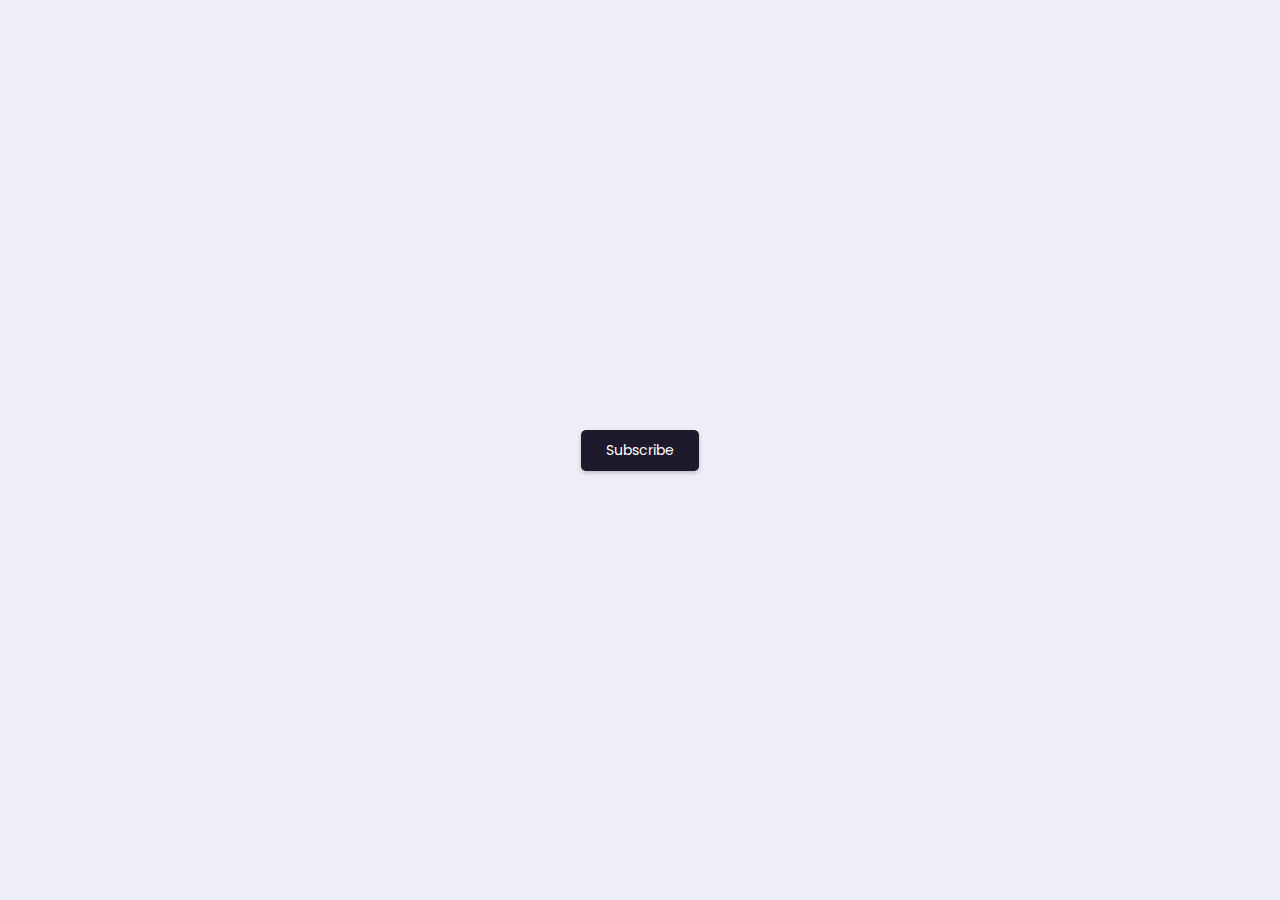
<file: Modal/index.html>
<!DOCTYPE html>
<html lang="en">
<head>
    <meta charset="UTF-8">
    <meta name="viewport" content="width=device-width, initial-scale=1.0">
    <title>Document</title>
    <link rel="stylesheet" href="style.css">
</head>
<body>
    <button id="open">
        Subscribe
    </button>
    
    <div class="modal-container" id="modal_container">
        <div class="modal">
             <span id="close"> X  </span>
             <div class="modal-inner">
            <h1>Get Our Content In Your Inbox</h1>
            <p>Subscribe to be the first to know when we drop a new content.</p>
           <input type="text" placeholder="Email Address"><button class="submit ">Submit</button><br/>
          </div>
        </div>
    </div>
    <script>
const open = document.getElementById('open');
const close = document.getElementById('close');
const modal = document.getElementById('modal_container');

open.addEventListener('click', () => {
	modal.classList.add('show');
});

close.addEventListener('click', () => {
	modal.classList.remove('show');
});


    </script>
</body>
</html>
</file>
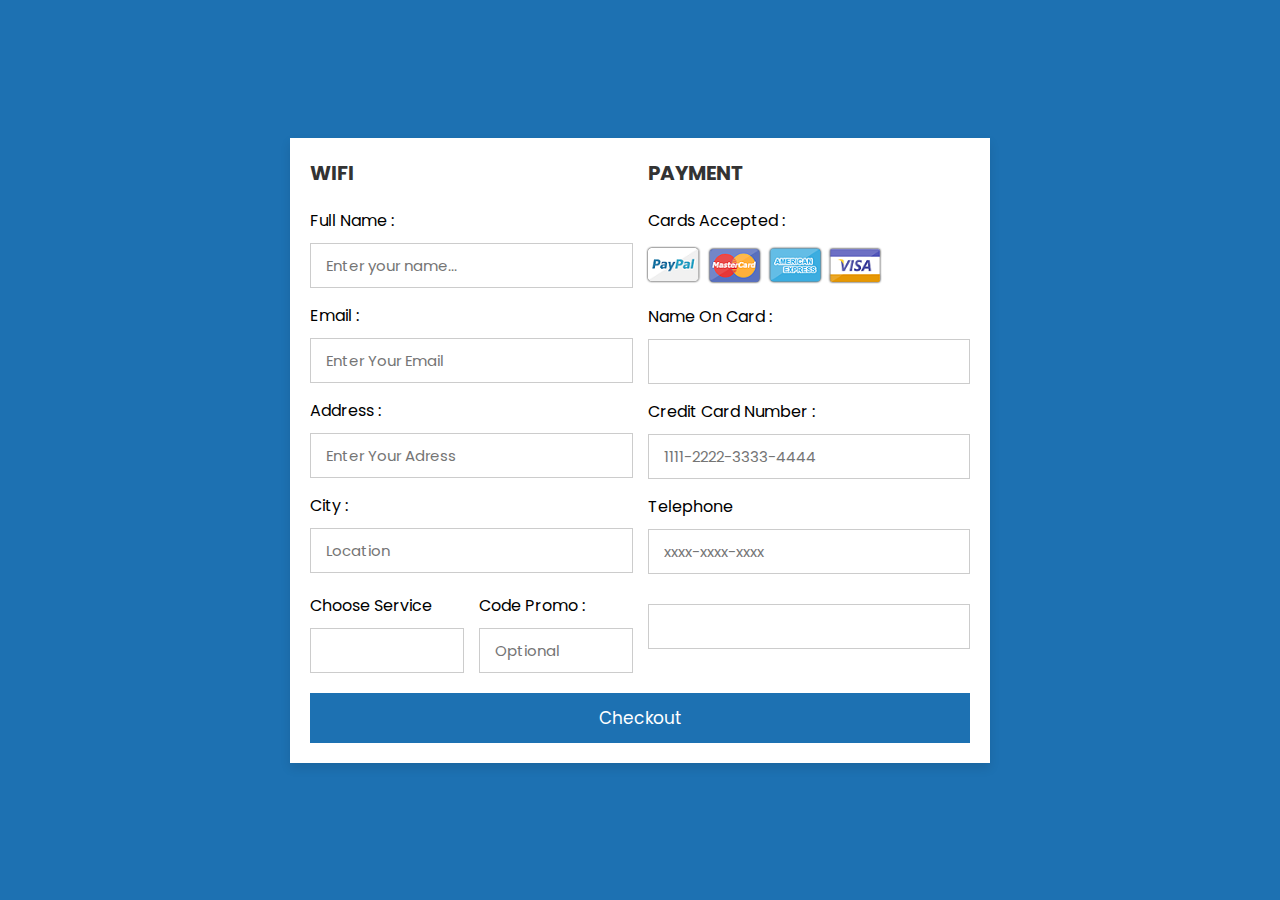
<file: paymentgateway/index.html>
<!DOCTYPE html>
<html lang="en">
<head>
    <meta charset="UTF-8">
    <meta http-equiv="X-UA-Compatible" content="IE=edge">
    <meta name="viewport" content="width=device-width, initial-scale=1.0">
    
    <!-- custom css file link  -->
    <link rel="stylesheet" href="css/style.css">

</head>
<body>

<div class="container">

    <form action="">

        <div class="row">

            <div class="col">

                <h3 class="title">WIfi </h3>

                <div class="inputBox">
                    <span>full name :</span>
                    <input type="text" placeholder="Enter your name...">
                </div>
                <div class="inputBox">
                    <span>email :</span>
                    <input type="email" placeholder="Enter Your Email">
                </div>
                <div class="inputBox">
                    <span>address :</span>
                    <input type="text" placeholder="Enter Your Adress">
                </div>
                <div class="inputBox">
                    <span>city :</span>
                    <input type="text" placeholder="Location">
                </div>

                <div class="flex">
                    <div class="inputBox">
                        <span>Choose Service</span>
                        <input type="text" placeholder="">
                    </div>
                    <div class="inputBox">
                        <span>Code Promo :</span>
                        <input type="text" placeholder="Optional">
                    </div>
                </div>

            </div>

            <div class="col">

                <h3 class="title">payment</h3>

                <div class="inputBox">
                    <span>cards accepted :</span>
                    <img src="images/card_img.png" alt="">
                </div>
                <div class="inputBox">
                    <span>name on card :</span>
                    <input type="text" placeholder="">
                </div>
                <div class="inputBox">
                    <span>credit card number :</span>
                    <input type="number" placeholder="1111-2222-3333-4444">
                </div>
                <div class="inputBox">
                    <span>Telephone</span>
                    <input type="text" placeholder="xxxx-xxxx-xxxx">
                </div>

                <div class="flex">
                    <div class="inputBox">
                        <span> </span>
                        <input type="number" placeholder="">
                    </div>
                </div>

            </div>
    
        </div>

        <input type="submit" value="checkout" class="submit-btn">

    </form>

</div>    
    
</body>
</html>
</file>
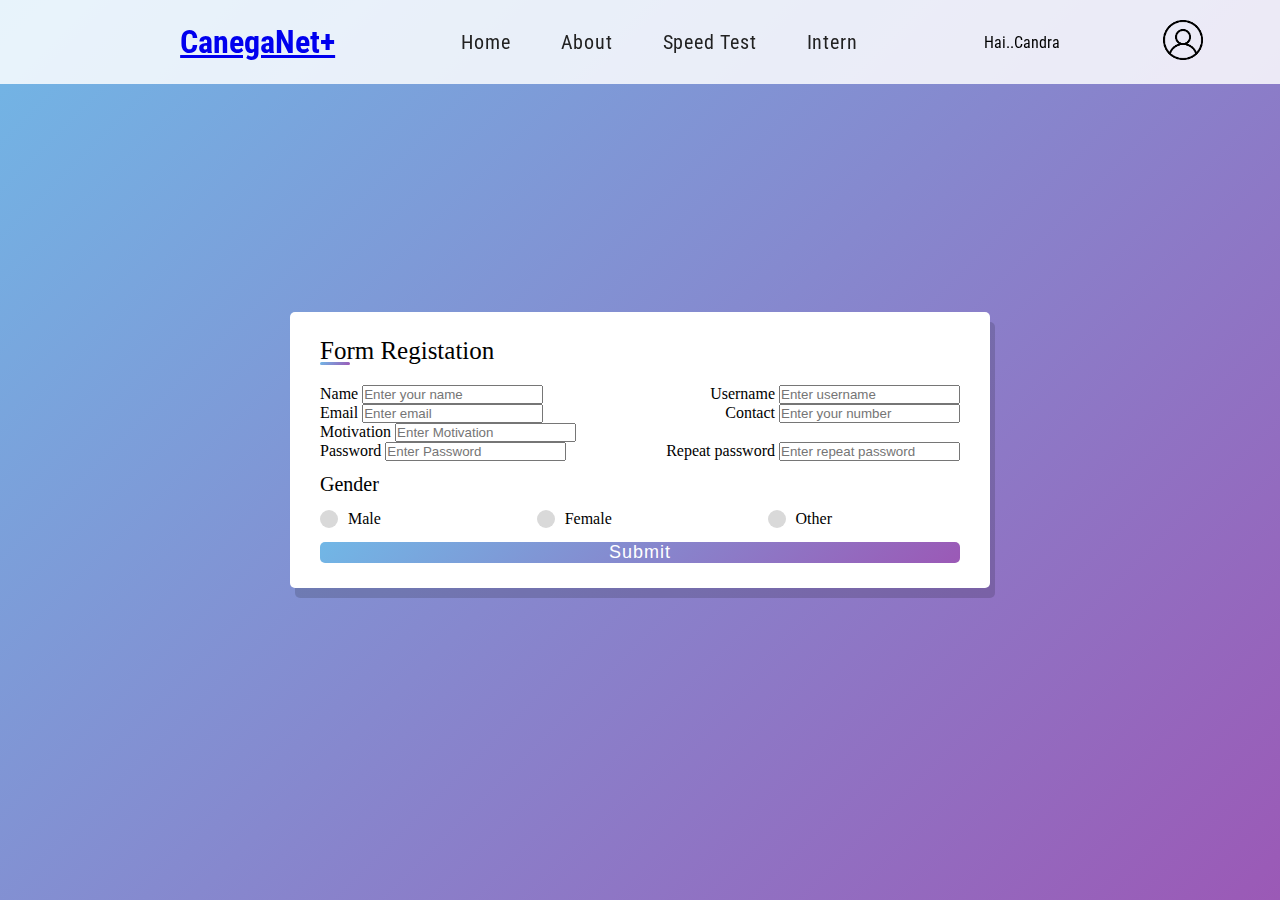
<file: intern.html>
<!DOCTYPE html>
<html lang="en">
<head>
    <meta charset="UTF-8">
    <meta name="viewport" content="width=device-width, initial-scale=1.0">
    <title>CanegaNet+</title>
    <link rel="stylesheet" href="intern.css">
    <link rel="icon" href="logo2.png">

</head>
<body>
    <!--MENUUU-->
    <header>
        <div class="dot-animation"><span></span><span></span><span></span><span></span><span></span></div>
  
        <input type="checkbox" name="" id="chek">
        <label for="chek" class="fas fa-bars"></label>
        <a href="index.html">
        <h1 style="text-decoration: none;" class="logo">CanegaNet+</h1>
     </a>   
        <nav>
           <a href="indexlogin.html">home</a>
           <a href="#about">about</a>
           <a href="speed2.html">Speed Test</a>
           <a href="intern.html">Intern</a>
        </nav>
        <p>Hai..Candra</p>
           <a href="Profilee/index.html">
              
               <img style="height: 40px;" src="profil1.png" alt="">
           </a>
       
     </header>

    <div class="container">
        <div class="title">Form Registation</div>
        <div class="content">
            <form action="index.html">
                <div class="user-details">
                    <div class="input-inbox">
                        <span class="details">Name</span>
                        <input type="text" placeholder="Enter your name" required>
                    </div>
                    <div class="input-inbox">
                        <span class="details">Username</span>
                        <input type="text" placeholder="Enter username" required>
                    </div>
                    <div class="input-inbox">
                        <span class="details">Email</span>
                        <input type="text" placeholder="Enter email" required>
                        <div class="input-inbox">
                            <span class="details">Motivation</span>
                            <input type="text" placeholder="Enter Motivation" required>
                        </div>
                    </div>
                    <div class="input-inbox">
                        <span class="details">Contact</span>
                        <input type="text" placeholder="Enter your number" required>
                    </div>
                    <div class="input-inbox">
                        <span class="details">Password</span>
                        <input type="password" placeholder="Enter Password" required>
                    </div>
                    <div class="input-inbox">
                        <span class="details">Repeat password</span>
                        <input type="password" placeholder="Enter repeat password" required>
                    </div>
                </div>
                <div class="gender-details">
                    <input type="radio" name="gender" id="dot-1">
                    <input type="radio" name="gender" id="dot-2">
                    <input type="radio" name="gender" id="dot-3">
                    <span class="gender-title"> Gender</span>
                    <div class="category">
                    <label for="dot-1">
                        <span class="dot one"></span>
                        <span class="gender">Male</span>
                    </label>
                    <label for="dot-2">
                        <span class="dot two"></span>
                        <span class="gender">Female</span>
                    </label>
                    <label for="dot-3">
                        <span class="dot three"></span>
                        <span class="gender">Other</span>
                    </label>
                    </div>
                </div>
                <div class="button">
                    <input type="submit" value="Submit">
                </div>
            </form>
        </div>
    </div>
</body>
</html>
</file>
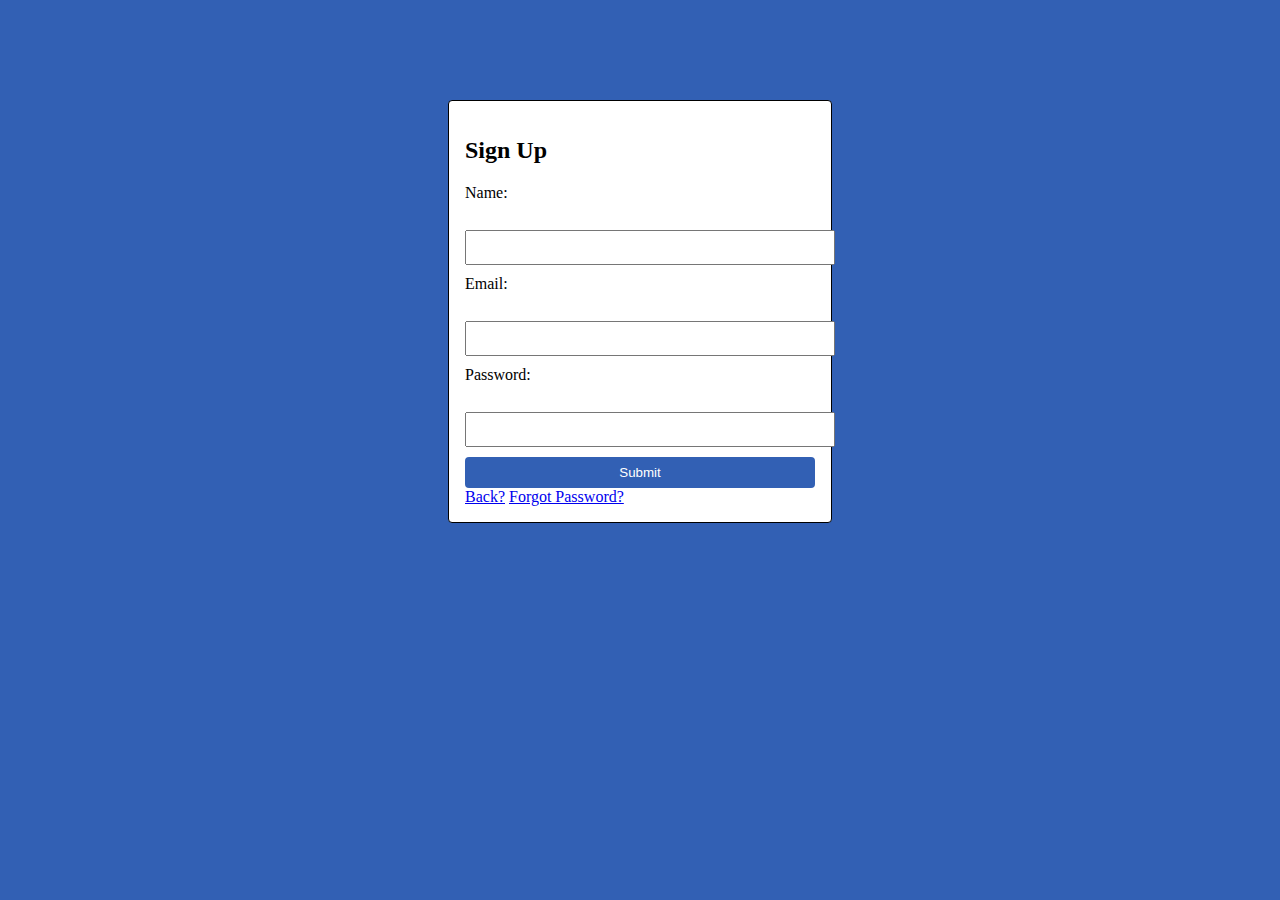
<file: signup.html>
<!DOCTYPE html>
<html>
<head>
    <link rel="stylesheet" type="text/css" href="signup.css">
</head>
<body>
    <div class="signup-container">
        <h2>Sign Up</h2>
        <form class="signup-form">
            <label for="name">Name:</label><br>
            <input type="text" id="name" name="name" class="signup-input" required><br>
            <label for="email">Email:</label><br>
            <input type="email" id="email" name="email" class="signup-input" required><br>
            <label for="password">Password:</label><br>
            <input type="password" id="password" name="password" class="signup-input" required><br>
            <input type="submit" value="Submit" class="signup-submit">
        </form>
        <a href="index.html">Back?</a>
        <a href="index.html">Forgot Password?</a>
    </div>
</body>
</html>
</file>
<file: Modal/style.css>
@import url('https://fonts.googleapis.com/css?family=Poppins&display=swap');

* {
	box-sizing: border-box;
}

body {
	background-color: #EDEEF6;
	font-family: 'Poppins', sans-serif;
	display: flex;
	align-items: center;
	justify-content: center;
	min-height: 100vh;
	margin: 0;
}

button {
	background-color: rgb(31, 25, 44);
	border: 0;
	border-radius: 5px ;
	box-shadow: 0 2px 4px rgba(0, 0, 0, 0.2);
	cursor: pointer;
	color: #fff;
	font-family: inherit;
	font-size: 14px;
	padding: 10px 25px;

}

.modal-container {
	position: fixed;
	background-color: rgba(0, 0, 0, 0.3);
	display: flex;
	align-items: center;
	justify-content: center;
	opacity: 0;
	top: 0;
	left: 0;
	height: 100vh;
	width: 100vw;
	transition: opacity 0.3s ease;
	pointer-events: none;
}

.modal-container.show {
	opacity: 1;
	pointer-events: auto;
}

.modal-inner {
	background-color: #fff;
	border-radius: 5px;
	box-shadow: 0 2px 4px rgba(0, 0, 0, 0.2);
	padding: 75px 50px;
	text-align: center;
	height: 20em;
	width: 600px;
	max-width: 100%;
/* 	transform: translateY(-200%); */
/* 	transition: transform 0.3s ease; */
}


.modal-inner h1 {
	margin: 0;
}

.modal-inner p {
	font-size: 14px;
	opacity: 0.7;
}
input{
	height:3em;
	width: 250px;
	outline:none;
	padding-left: 1em;
	margin-top: 1em;
}
.submit{
	border-top-left-radius: 0;
	border-bottom-left-radius: 0;
	margin-top: 15px;
	height:40.5px;
}
span{

	float: right;
    font-size: 18px;
    font-weight: 600;
	line-height: 1;
	margin:20px 25px 0;
    color: rgba(0, 0, 0, 0.6);
    text-shadow: none;
    opacity: .5;
	cursor: pointer;
	height: 10px;
}
</file>
<file: paymentgateway/css/style.css>
@import url('https://fonts.googleapis.com/css2?family=Poppins:wght@100;300;400;500;600&display=swap');

*{
  font-family: 'Poppins', sans-serif;
  margin:0; padding:0;
  box-sizing: border-box;
  outline: none; border:none;
  text-transform: capitalize;
  transition: all .2s linear;
}

.container{
  display: flex;
  justify-content: center;
  align-items: center;
  padding:25px;
  min-height: 100vh;
  background: linear-gradient(90deg, #1d71b2 60%, #1d71b2 40.1%);
}

.container form{
  padding:20px;
  width:700px;
  background: #fff;
  box-shadow: 0 5px 10px rgba(0,0,0,.1);
}

.container form .row{
  display: flex;
  flex-wrap: wrap;
  gap:15px;
}

.container form .row .col{
  flex:1 1 250px;
}

.container form .row .col .title{
  font-size: 20px;
  color:#333;
  padding-bottom: 5px;
  text-transform: uppercase;
}

.container form .row .col .inputBox{
  margin:15px 0;
}

.container form .row .col .inputBox span{
  margin-bottom: 10px;
  display: block;
}

.container form .row .col .inputBox input{
  width: 100%;
  border:1px solid #ccc;
  padding:10px 15px;
  font-size: 15px;
  text-transform: none;
}

.container form .row .col .inputBox input:focus{
  border:1px solid #000;
}

.container form .row .col .flex{
  display: flex;
  gap:15px;
}

.container form .row .col .flex .inputBox{
  margin-top: 5px;
}

.container form .row .col .inputBox img{
  height: 34px;
  margin-top: 5px;
  filter: drop-shadow(0 0 1px #000);
}

.container form .submit-btn{
  width: 100%;
  padding:12px;
  font-size: 17px;
  background: #1d71b2;
  color:#fff;
  margin-top: 5px;
  cursor: pointer;
}

.container form .submit-btn:hover{
  background: #28387d;
}
</file>
<file: intern.css>
@import url("https://fonts.googleapis.com/css2?family=Roboto+Condensed:wght@300;400;700&display=swap");

*{
    margin: 0;
    padding: 0;
    box-sizing: border-box;
}
body{
    height: 100vh;
    display: flex;
    justify-content: center;
    align-items: center;
    padding: 10px;
    background: linear-gradient(135deg, #71b7e6, #9b59b6) ;

}
header{
    width: 100%;
    padding: 20px 6%;
    position: fixed;
    top: 0;
    right: 0;
    left: 0;
    display: flex;
    justify-content: space-between;
    align-items: center;
    z-index: 999;
    font-family: "Roboto Condensed", sans-serif;

    background-color: #ffffffd5;
  }
  
  header h1 .logo img{
    height: 80px;
    cursor: pointer;
  }
  
  
  header nav a{
    position: relative;
    font-size: 20px;
    text-transform: capitalize;
    color: #222;
    letter-spacing: .8px;
    transition: .3s;
    margin: 15px;
    border-bottom: transparent 3px solid;
    padding: 8px;
    text-decoration: none;
  }
  
  header nav a:hover{
  
    border-bottom: #3260b4 3px solid;
  
  }
  
   .btn{
    display: inline-block;
    padding: 10px 30px;
    font-size: 22px;
    font-weight: 500;
    text-transform: capitalize;
    letter-spacing: .8px;
    background-color: #3260b4;
    color: #fff;
    border-radius: 15px 0;
    transition: .3s ease;
    text-decoration: none;
  }
  .btn:hover{
    
    border-radius: 0 15px ;
  }
  
#chek{
    display: none;
  }
  
  header .fa-bars{
    font-size: 40px;
    color: #111;
    cursor: pointer;
    display: none;
  }
  #chek:checked ~ nav{
    left: 4%;
    opacity: 1;
  }

.container{
    max-width: 700px;
    width: 100%;
    background-color: #fff;
    padding: 25px 30px;
    border-radius: 5px;
    box-shadow: 05px 10px rgba(0, 0, 0, 0.15);
}
.container .title{
    font-size: 25px;
    font-weight: 500;
    position: relative;
}
.container .title::before{
    content: "";
    position: absolute;
    left: 0;
    bottom: 0;
    height: 3px;
    width: 30px;
    border-radius: 5px;
    background: linear-gradient(135deg, #71b7e6, #9b59b6) ;
}
.content form .user-details{
    display: flex;
    flex-wrap: wrap;
    justify-content: space-between;
    margin: 20px 0 12px 0;
}
form .user-details .input-box{
    margin-bottom: 15px;
    width: calc(100% /2-20px);
}
form .input-box span.details{
    display: block;
    font-weight: 500;
    margin-bottom: 5px;
}
.user-details .input-box input{
    height: 45px;
    width: 100%;
    outline: none;
    font-size: 16px;
    border-radius: 5px;
    padding-left: 15px;
    border: 1px solid #ccc;
    border-bottom-width: 2px;
    transition: all 0.3s ease;
}
.user-details .input-box input:focus,
.user-details .input-box input:valid{
    border-color: #9b59b6;
}
form .gender-details .gender-title{
    font-size: 20px;
    font-weight: 500;
}
form .category{
    display: flex;
    width: 80%;
    margin: 14px 0;
    justify-content: space-between;
}
form .category label{
    display: flex;
    align-items: center;
    cursor: pointer;
}
form .category label .dot{

    height: 18px;
    width: 18px;
    border-radius: 50%;
    margin-right: 10px;
    background: #d9d9d9;
    border: 5px solid transparent;
    transition: all 0.3s ease;
}
#dot-1:checked ~ .category label .one,
#dot-2:checked ~ .category label .two,
#dot-3:checked ~ .category label .three{
    background: #9b59b6;
    border-color: #d9d9d9;
}
form input[type="radio"]{
    display: none;
}
form .button input{
    height: 100%;
    width: 100%;
    border-radius: 5px;
    border: none;
    color: #fff;
    font-size: 18px;
    font-weight: 500;
    letter-spacing: 1px;
    cursor: pointer;
    transition: all 0.3s ease;
    background: linear-gradient(135deg, #71b7e6, #9b59b6) ;
}
form .button input:hover{
    background: linear-gradient(-135deg, #71b7e6, #9b59b6) ;
}
</file>
<file: signup.css>
body {
    background-color: #3260b4;
}

.signup-container {
    width: 350px;
    padding: 16px;
    background-color: white;
    color: black;
    margin: 0 auto;
    margin-top: 100px;
    border: 1px solid black;
    border-radius: 4px;
    
}

.signup-form h2 {
    text-align: center;
    margin-bottom: 20px;
}

.signup-form label {
    display: block;
    margin-bottom: 10px;
    
}

.signup-form input[type="text"], .signup-form input[type="email"], .signup-form input[type="password"] {
    width: 100%;
    padding: 8px;
    margin-bottom: 10px;
}

.signup-form input[type="submit"] {
    width: 100%;
    padding: 8px;
    background-color: #3260b4;
    color: white;
    border: none;
    border-radius: 4px;
}
</file>
